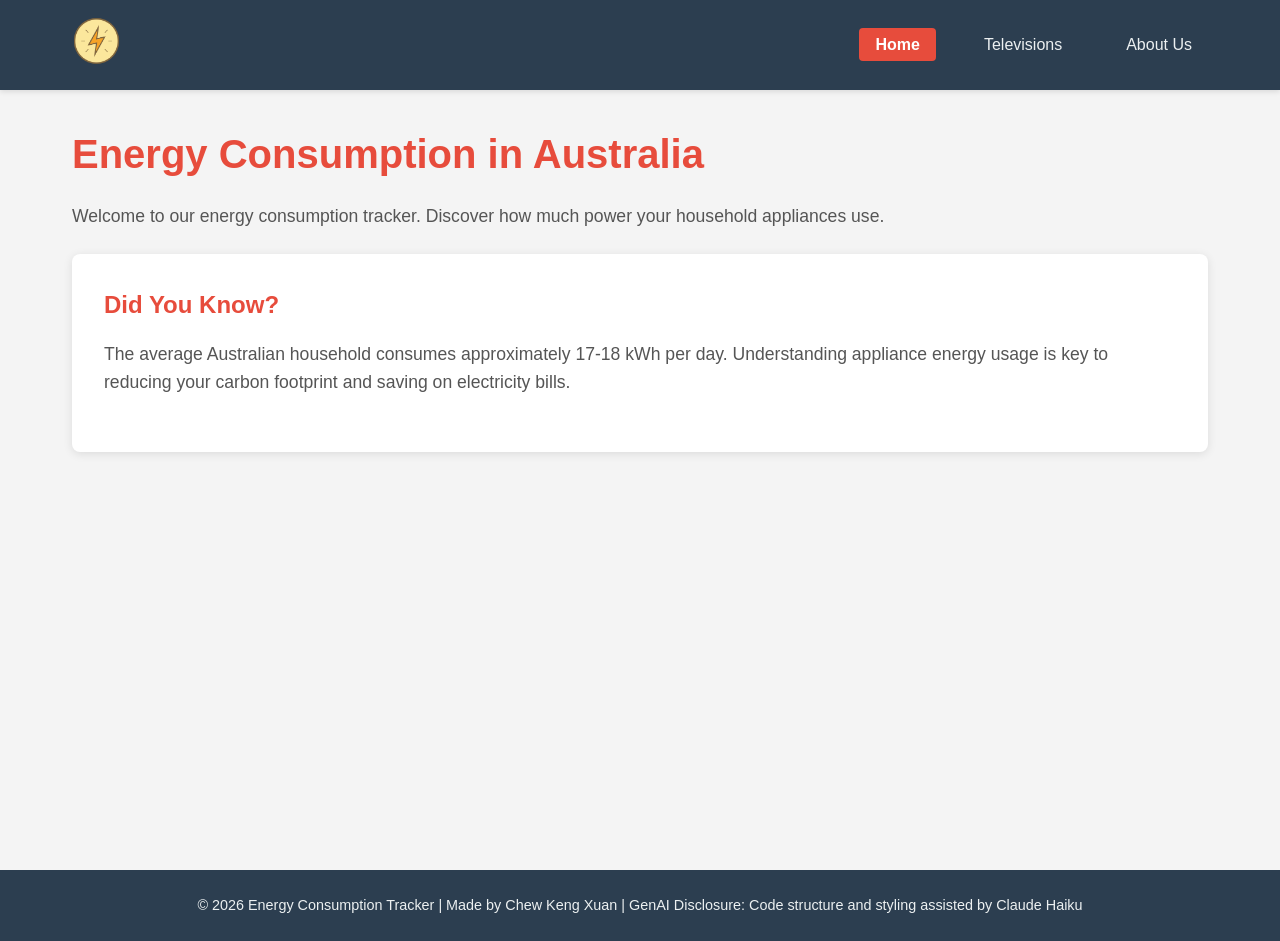
<file: Exercise 0.2/index.html>
<!DOCTYPE html>
<html lang="en">
<head>
    <meta charset="UTF-8">
    <meta name="viewport" content="width=device-width, initial-scale=1.0">
    <title>Energy Consumption - Australian Appliances</title>
    <link rel="stylesheet" href="css/styles.css">
</head>
<body>
    <!-- Navigation Bar -->
    <nav class="navbar">
        <div class="nav-container">
            <div class="logo" id="logoHome">
                <img src="images/PowerIcon.png" alt="Power Logo" class="logo-img">
            </div>
            <ul class="nav-menu">
                <li><a href="#" class="nav-link active" data-page="home">Home</a></li>
                <li><a href="#" class="nav-link" data-page="televisions">Televisions</a></li>
                <li><a href="#" class="nav-link" data-page="about">About Us</a></li>
            </ul>
        </div>
    </nav>

    <!-- Main Content -->
    <main class="container">
        <!-- Home Page -->
        <section id="home" class="page active">
            <h1>Energy Consumption in Australia</h1>
            <p>Welcome to our energy consumption tracker. Discover how much power your household appliances use.</p>
            <div class="content-box">
                <h2>Did You Know?</h2>
                <p>The average Australian household consumes approximately 17-18 kWh per day. Understanding appliance energy usage is key to reducing your carbon footprint and saving on electricity bills.</p>
            </div>
        </section>

        <!-- Televisions Page -->
        <section id="televisions" class="page">
            <h1>Television Energy Consumption</h1>
            <p>Explore the energy usage of popular television models in the Australian market.</p>
            <div class="data-grid">
                <div class="data-card">
                    <h3>LED TV (55")</h3>
                    <p><strong>Power Consumption:</strong> 80-100W</p>
                    <p><strong>Daily Usage:</strong> 4 hours</p>
                    <p><strong>Monthly Cost:</strong> $8-12 AUD</p>
                </div>
                <div class="data-card">
                    <h3>OLED TV (65")</h3>
                    <p><strong>Power Consumption:</strong> 100-150W</p>
                    <p><strong>Daily Usage:</strong> 4 hours</p>
                    <p><strong>Monthly Cost:</strong> $12-18 AUD</p>
                </div>
                <div class="data-card">
                    <h3>4K Smart TV (75")</h3>
                    <p><strong>Power Consumption:</strong> 150-200W</p>
                    <p><strong>Daily Usage:</strong> 5 hours</p>
                    <p><strong>Monthly Cost:</strong> $20-28 AUD</p>
                </div>
            </div>
        </section>

        <!-- About Us Page -->
        <section id="about" class="page">
            <h1>About Us</h1>
            <p>This website is part of the COS30045 Data Visualisation course assignment.</p>
            <div class="content-box">
                <h2>Our Mission</h2>
                <p>To educate Australians about appliance energy consumption and promote sustainable living practices through data visualisation and accessible information.</p>
            </div>
        </section>
    </main>

    <!-- Footer -->
    <footer class="footer">
        <p>&copy; 2026 Energy Consumption Tracker | Made by Chew Keng Xuan | GenAI Disclosure: Code structure and styling assisted by Claude Haiku</p>
    </footer>

    <script src="js/scripts.js"></script>
</body>
</html>
</file>
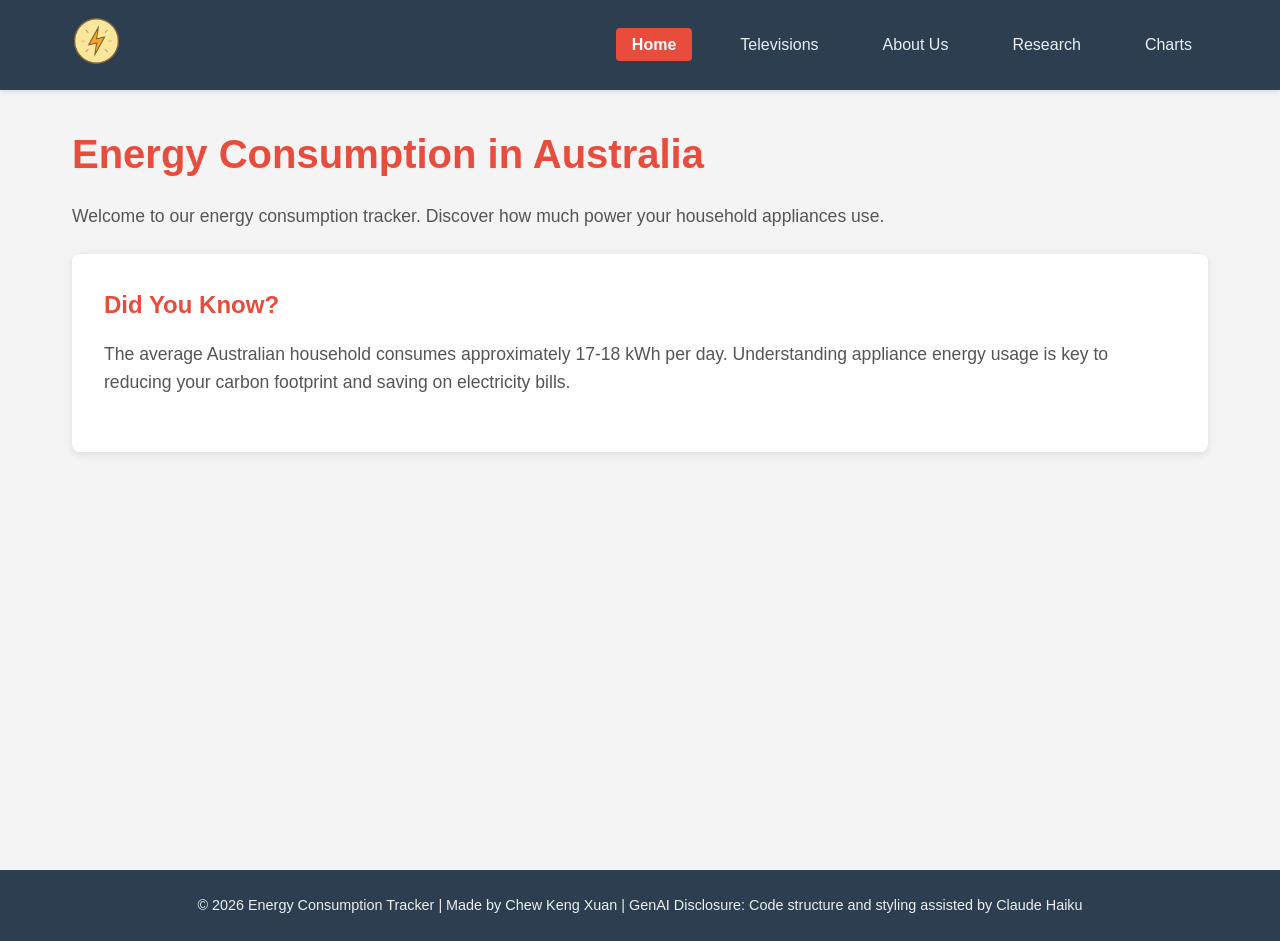
<file: Exercise 5/index.html>
<!DOCTYPE html>
<html lang="en">
<head>
    <meta charset="UTF-8">
    <meta name="viewport" content="width=device-width, initial-scale=1.0">
    <title>Energy Consumption - Australian Appliances</title>
    <link rel="stylesheet" href="css/styles.css">
</head>
<body>
    <!-- Navigation Bar -->
    <nav class="navbar">
        <div class="nav-container">
            <div class="logo" id="logoHome">
                <img src="images/PowerIcon.png" alt="Power Logo" class="logo-img">
            </div>
            <ul class="nav-menu">
                <li><a href="#" class="nav-link active" data-page="home">Home</a></li>
                <li><a href="#" class="nav-link" data-page="televisions">Televisions</a></li>
                <li><a href="#" class="nav-link" data-page="about">About Us</a></li>
                <li><a href="#" class="nav-link" data-page="research">Research</a></li>
                <li><a href="#" class="nav-link" data-page="charts">Charts</a></li>
            </ul>
        </div>
    </nav>

    <!-- Main Content -->
    <main class="container">
        <!-- Home Page -->
        <section id="home" class="page active">
            <h1>Energy Consumption in Australia</h1>
            <p>Welcome to our energy consumption tracker. Discover how much power your household appliances use.</p>
            <div class="content-box">
                <h2>Did You Know?</h2>
                <p>The average Australian household consumes approximately 17-18 kWh per day. Understanding appliance energy usage is key to reducing your carbon footprint and saving on electricity bills.</p>
            </div>
        </section>

        <!-- Televisions Page -->
        <section id="televisions" class="page">
            <h1>Television Energy Consumption</h1>
            <p>Explore the energy usage of popular television models in the Australian market.</p>
            <div class="data-grid">
                <div class="data-card">
                    <h3>LED TV (55")</h3>
                    <p><strong>Power Consumption:</strong> 80-100W</p>
                    <p><strong>Daily Usage:</strong> 4 hours</p>
                    <p><strong>Monthly Cost:</strong> $8-12 AUD</p>
                </div>
                <div class="data-card">
                    <h3>OLED TV (65")</h3>
                    <p><strong>Power Consumption:</strong> 100-150W</p>
                    <p><strong>Daily Usage:</strong> 4 hours</p>
                    <p><strong>Monthly Cost:</strong> $12-18 AUD</p>
                </div>
                <div class="data-card">
                    <h3>4K Smart TV (75")</h3>
                    <p><strong>Power Consumption:</strong> 150-200W</p>
                    <p><strong>Daily Usage:</strong> 5 hours</p>
                    <p><strong>Monthly Cost:</strong> $20-28 AUD</p>
                </div>
            </div>
        </section>

        <!-- About Us Page -->
        <section id="about" class="page">
            <h1>About Us</h1>
            <p>This website is part of the COS30045 Data Visualisation course assignment.</p>
            <div class="content-box">
                <h2>Our Mission</h2>
                <p>To educate Australians about appliance energy consumption and promote sustainable living practices through data visualisation and accessible information.</p>
            </div>
        </section>

        <!-- Charts Page -->
        <section id="charts" class="page">
            <h1>D3 Charts Dashboard</h1>
            <p>TV power consumption</p>
            <div class="content-box"class="chart-row">
                <div id="scatterPlot" class="chart-container">
                    <h3>Scatter: Energy consumption vs Star rating</h3>
                </div>
                <div id="donutChart" class="chart-container">
                    <h3>Donut: Energy consumption by screen technology (all sizes)</h3>
                </div>
            </div>
            <div class="chart-row">
                <div id="bar55Chart" class="chart-container">
                    <h3>Bar: Energy consumption by screen technology (55 inch)</h3>
                </div>
                <div id="lineChart" class="chart-container">
                    <h3>Line: Average spot power prices (1998–2024)</h3>
                </div>
            </div>
        </section>

        <!-- Research Page -->
        <section id="research" class="page">
            <h1>Data research</h1>
            <div class="content-box">
                <h2>What is a good TV model?</h2>
                <div class="content-box">
                    <h3>Problem:</h3>
                    <p>How can we balance picture quality with energy efficiency when choosing a television?</p>
                </div>
                <div class="content-box">
                    <h3>Graph:</h3>
                    <p>The chart below will show what screen technology consumes the least amount of energy. According to the data, LCD TVs are the most energy-efficient option. While OLED TVs offer superior picture quality, they tend to consume more power.</p>
                </div>
            </div>
            <div class="content-box">
                <img src="images/Bar Chart.png" alt="Bar Chart">
            </div>
            <div class="content-box">
                    <h3>Recommendation:</h3>
                    <p>For the best balance of picture quality and energy efficiency, consider an LCD TV.</p>
            </div>
            <div class="content-box">
                <h2>What's Popular?</h2>
                <div class="content-box">
                    <h3>Problem:</h3>
                    <p>What are the most popular television models in the current market?</p>
                </div>
                <div class="content-box">
                    <h3>Graph:</h3>
                    <p>The chart below shows the 5 most popular television models in the current market. Out of all the existing brands KOGAN is the most easily assesible TV brand.</p>
                </div>  
            </div>
            <div class="content-box">
                <img src="images/Bar Chart 2.png" alt="Bar Chart">
            </div>
            <div class="content-box">
                <h3>Recommendation:</h3>
                <p>For the most popular and accessible television models, consider brands like KOGAN.</p>
            </div>
        </section>
    </main>

    <!-- Footer -->
    <footer class="footer">
        <p>&copy; 2026 Energy Consumption Tracker | Made by Chew Keng Xuan | GenAI Disclosure: Code structure and styling assisted by Claude Haiku</p>
    </footer>

    <script src="js/scripts.js"></script>
    <script src="https://d3js.org/d3.v7.min.js"></script>
    <script src="js/scatter-plot.js"></script>
    <script src="js/donut-chart.js"></script>
    <script src="js/bar-chart.js"></script>
    <script src="js/line-chart.js"></script>
</body>
</html>
</file>
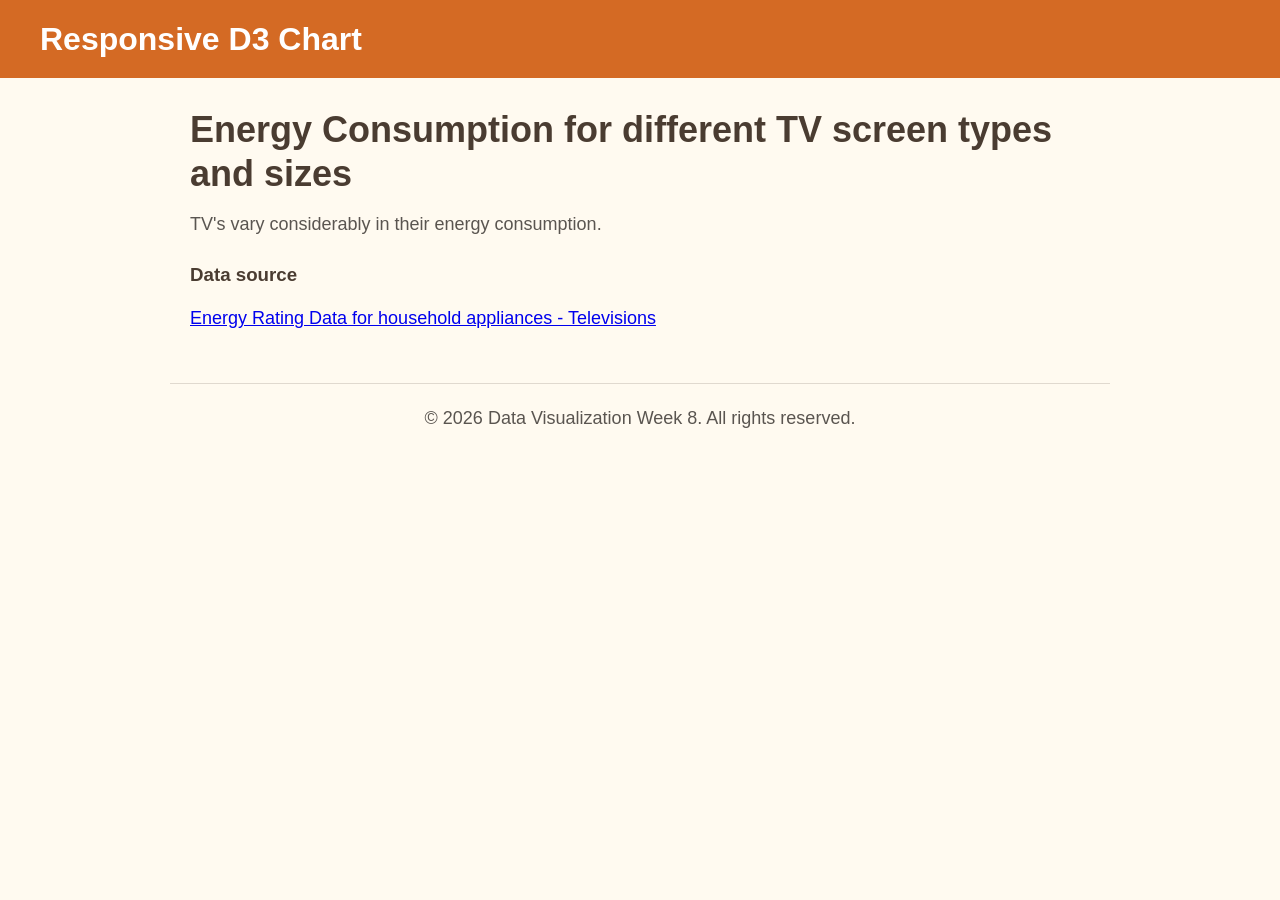
<file: Exercise 6/index.html>
<!DOCTYPE html>
<html lang="en">
    <head>
        <meta charset="UTF-8">
        <meta name="viewport" content="width=device-width, initial-scale=1.0">
        <title>Responsive D3 Chart</title>
        <link rel="stylesheet" href="css/base.css">
        <link rel="stylesheet" href="css/visualisations.css">
    </head>
    <body>
        <header>
            <h1>Responsive D3 Chart</h1>
        </header>
        <main>
            <div>
                <h1>Energy Consumption for different TV screen types and sizes</h1>
                <p>TV's vary considerably in their energy consumption.</p>
                
                <div id="filter_screen"></div>
                
                <div id="histogram" class="responsive-svg-container"></div>
                <div id="scatterplot" class="responsive-svg-container"></div>

                <div class="body">
                    <h3>Data source</h3>
                    <p>
                        <a href="https://data.gov.au/data/dataset/559708e5-480e-4f94-8429-c49571e82761/resource/93a615e5-935e-4713-a4b0-379e3f6dedc9/download/tv_2026_05_21.csv">
                            Energy Rating Data for household appliances - Televisions
                        </a><br>
                    </p>
                </div>
            </div>
        </main>

        <footer>
            <p>&copy; 2026 Data Visualization Week 8. All rights reserved.</p>
        </footer>
        
        <script src="https://d3js.org/d3.v7.min.js"></script>
        <script src="js/shared-constants.js"></script>
        <script src="js/histogram.js"></script>
        <script src="js/scatter-plot.js"></script>
        <script src="js/interactions.js"></script>
        <script src="js/load-data.js"></script>
    </body>
</html>
</file>
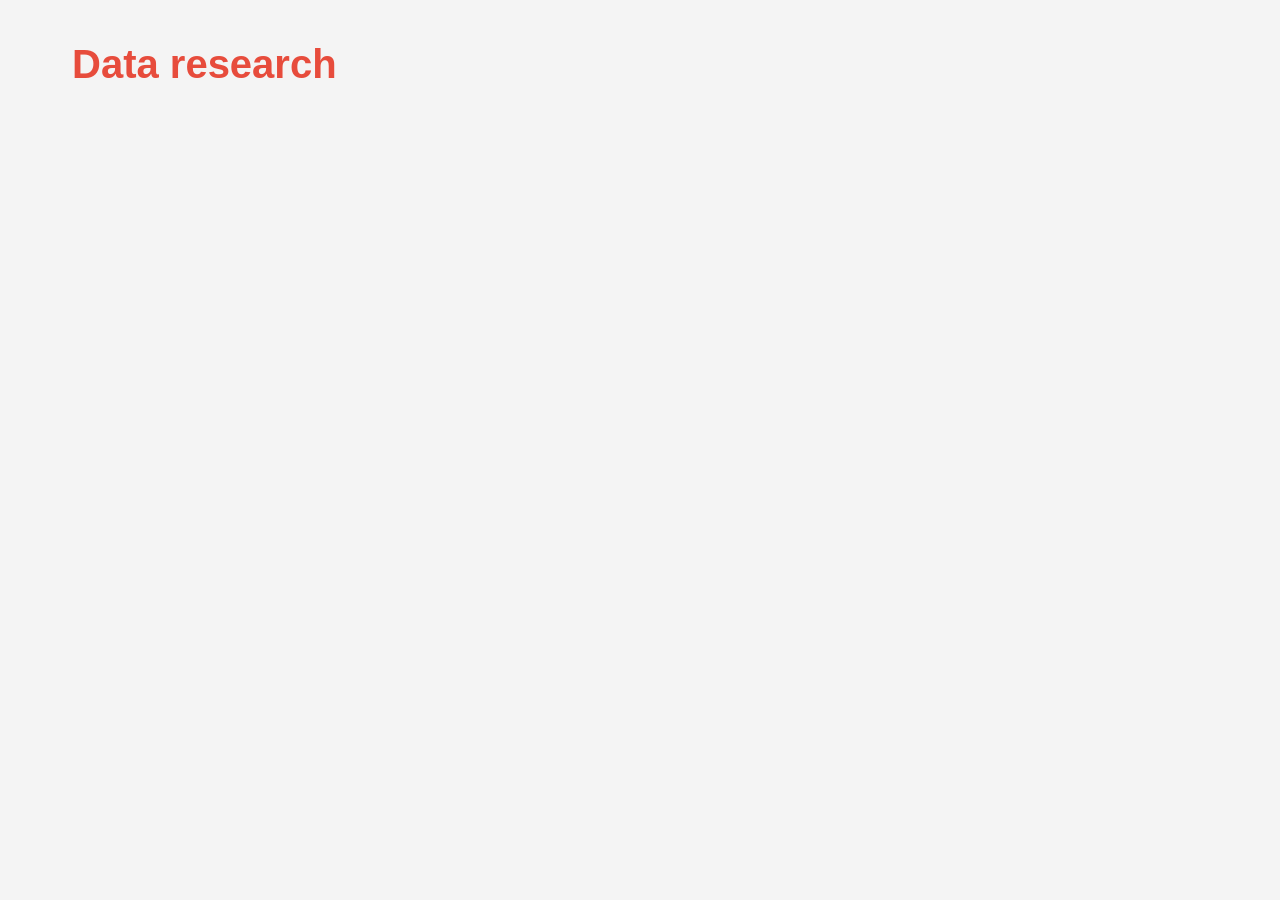
<file: Exercise 4/Exercise 4.3/index.html>
<!DOCTYPE html>
<html lang="en">
    <head>
        <meta charset="UTF-8">
        <meta name="viewport" content="width=device-width, initial-scale=1.0">
        <title>Energy Consumption - Australian Appliances</title>
        <link rel="stylesheet" href="css/styles.css">
        <script src="https://d3js.org/d3.v7.min.js"></script>
    </head>
    <body>
        <main class="container">
            <section id="data" class="page active">
                <h1>Data research</h1>
                <div class="responsive-svg-container">
                
                </div>
            </section>
        </main>
        <script src="js/chart.js"></script>
    </body>
</html>
</file>
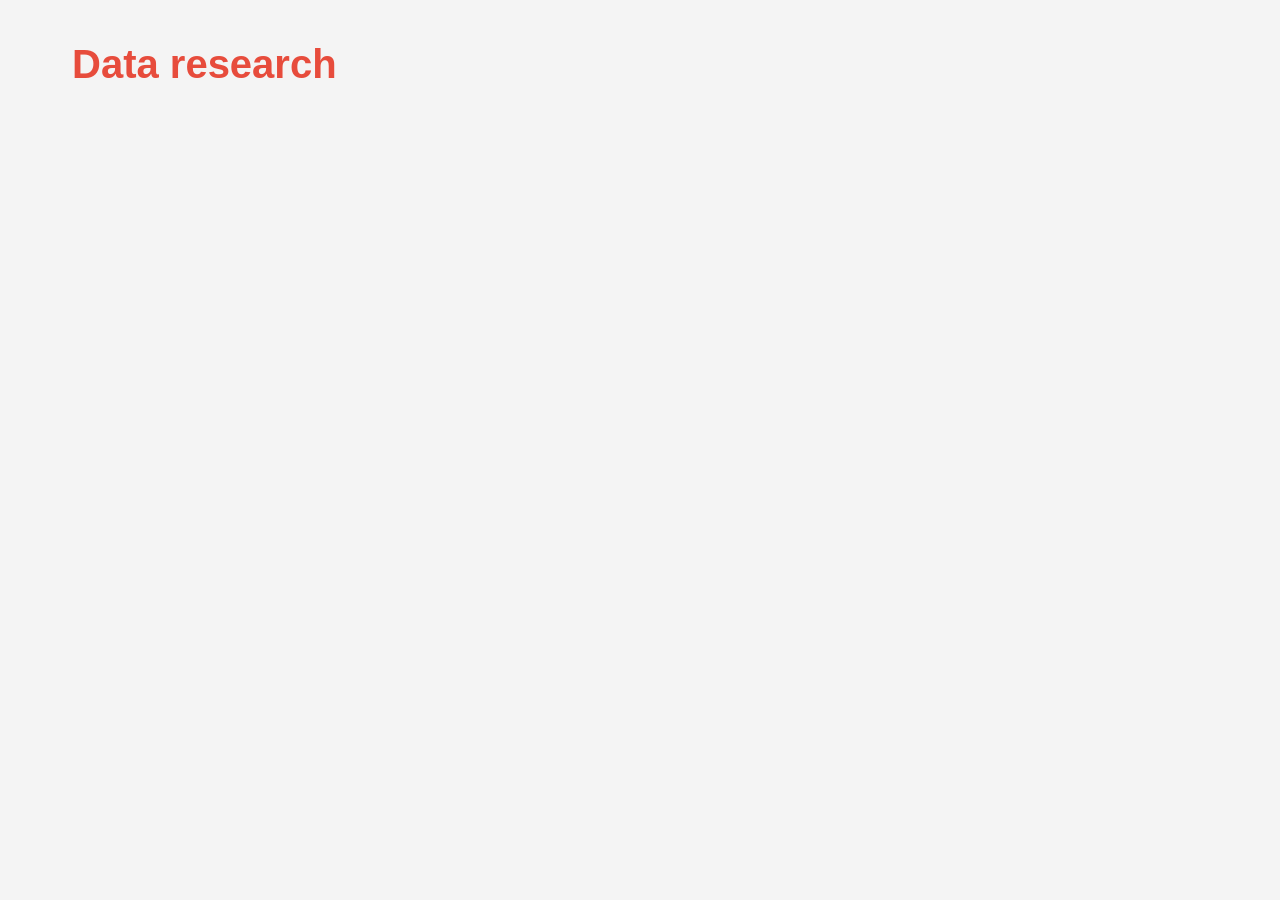
<file: Exercise 4/Exercise 4.4/index.html>
<!DOCTYPE html>
<html lang="en">
    <head>
        <meta charset="UTF-8">
        <meta name="viewport" content="width=device-width, initial-scale=1.0">
        <title>Energy Consumption - Australian Appliances</title>
        <link rel="stylesheet" href="css/styles.css">
        <script src="https://d3js.org/d3.v7.min.js"></script>
    </head>
    <body>
        <main class="container">
            <section id="data" class="page active">
                <h1>Data research</h1>
                <div class="responsive-svg-container">
                
                </div>
            </section>
        </main>
    <script src="js/load data.js"></script>
    <script src="js/chart.js"></script>
</body>
</html>
</file>
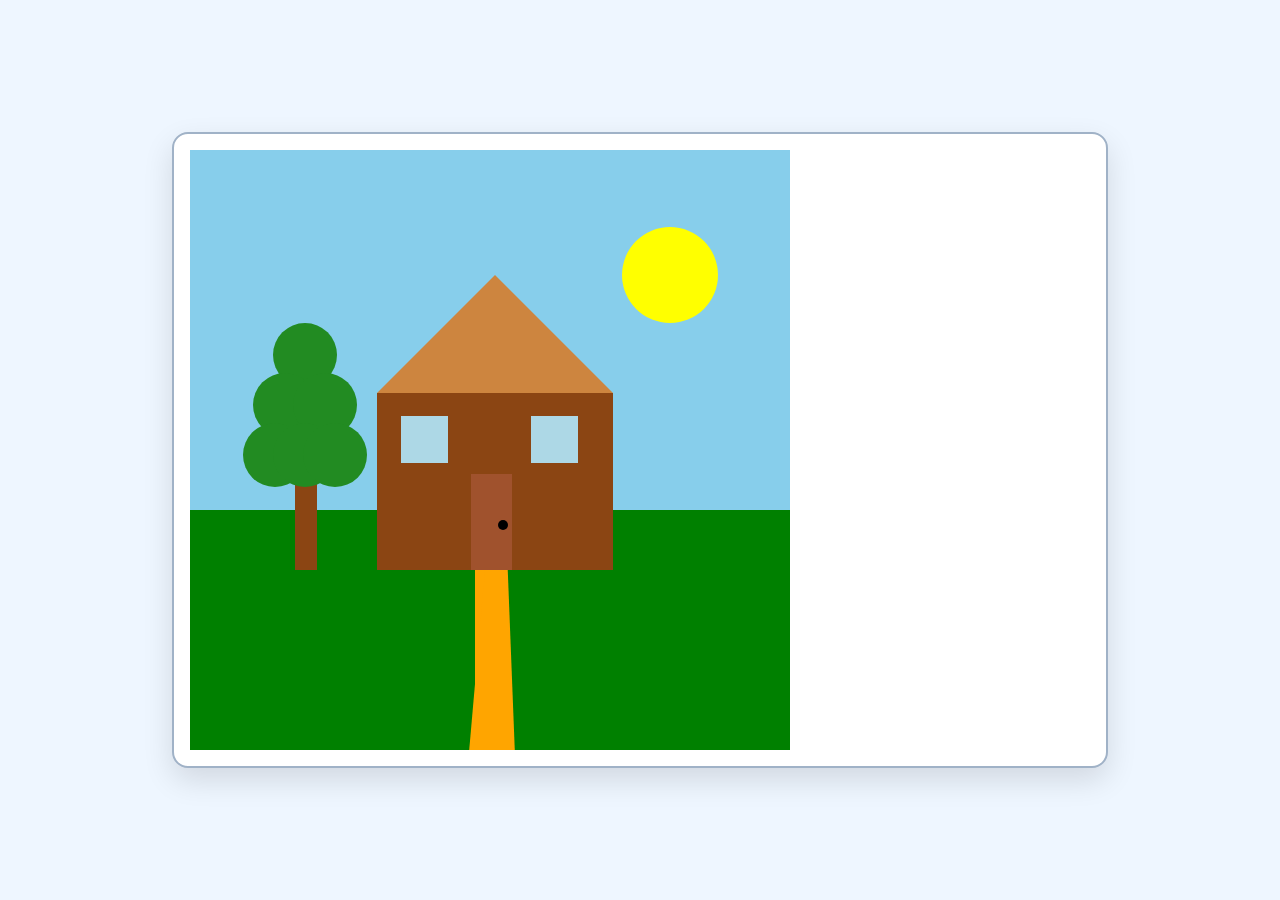
<file: Exercise 4/Exercise 4.1/house-garden-svg.html>
<!DOCTYPE html>
<html lang="en">
<head>
  <meta charset="UTF-8" />
  <meta name="viewport" content="width=device-width, initial-scale=1.0" />
  <title>House and Garden SVG Demo</title>
  <link rel="stylesheet" href="style.css" />
</head>
<body>
  <div class="frame">
    <svg viewBox="0 0 900 600" role="img" aria-labelledby="title desc">
     <rect width="600" height="360" fill="#87CEEB" />

  <rect y="360" width="600" height="240" fill="#008000" />

  <circle cx="480" cy="125" r="48" fill="#FFFF00" />

  <path d="M 285 420 L 285 590 L 295 590 L 295 420 Z" fill="#FFA500" />
  <path d="M 315 350 L 340 990 L 245 990 L 295 420 Z" fill="#FFA500" />

  <rect x="105" y="315" width="22" height="105" fill="#8B4513" />

  <circle cx="115" cy="205" r="32" fill="#228B22" />
  <circle cx="95" cy="255" r="32" fill="#228B22" />
  <circle cx="135" cy="255" r="32" fill="#228B22" />
  <circle cx="85" cy="305" r="32" fill="#228B22" />
  <circle cx="115" cy="305" r="32" fill="#228B22" />
  <circle cx="145" cy="305" r="32" fill="#228B22" />

  <rect x="187" y="243" width="236" height="177" fill="#8B4513" />

  <polygon points="187,243 423,243 305,125" fill="#CD853F" />

  <rect x="211" y="266" width="47" height="47" fill="#ADD8E6" />
  <rect x="341" y="266" width="47" height="47" fill="#ADD8E6" />

  <rect x="281" y="324" width="41" height="96" fill="#A0522D" />

  <circle cx="313" cy="375" r="5" fill="#000000" />
    </svg>
  </div>
</body>
</html>
</file>
<file: Exercise 0.2/css/styles.css>
* {
    margin: 0;
    padding: 0;
    box-sizing: border-box;
}

body {
    font-family: 'Segoe UI', Tahoma, Geneva, Verdana, sans-serif;
    line-height: 1.6;
    color: #333;
    background-color: #f4f4f4;
}

/* Navigation Bar */
.navbar {
    background-color: #2c3e50;
    padding: 1rem 0;
    position: sticky;
    top: 0;
    z-index: 100;
    box-shadow: 0 2px 5px rgba(0,0,0,0.1);
}

.nav-container {
    display: flex;
    justify-content: space-between;
    align-items: center;
    max-width: 1200px;
    margin: 0 auto;
    padding: 0 2rem;
}

.logo {
    cursor: pointer;
    transition: transform 0.3s ease;
}

.logo:hover {
    transform: scale(1.1);
}

.logo-img {
    height: 50px;
    width: auto;
}

.nav-menu {
    display: flex;
    list-style: none;
    gap: 2rem;
}

.nav-link {
    color: #ecf0f1;
    text-decoration: none;
    padding: 0.5rem 1rem;
    border-radius: 4px;
    transition: all 0.3s ease;
}

.nav-link:hover {
    background-color: #e74c3c;
    color: white;
}

.nav-link.active {
    background-color: #e74c3c;
    color: white;
    font-weight: bold;
}

/* Main Content */
.container {
    max-width: 1200px;
    margin: 2rem auto;
    padding: 0 2rem;
    min-height: calc(100vh - 200px);
}

.page {
    display: none;
    animation: fadeIn 0.5s ease;
}

.page.active {
    display: block;
}

@keyframes fadeIn {
    from {
        opacity: 0;
    }
    to {
        opacity: 1;
    }
}

.page h1 {
    color: #e74c3c;
    margin-bottom: 1rem;
    font-size: 2.5rem;
}

.page p {
    font-size: 1.1rem;
    margin-bottom: 1.5rem;
    color: #555;
}

.content-box {
    background-color: white;
    padding: 2rem;
    border-radius: 8px;
    box-shadow: 0 2px 10px rgba(0,0,0,0.1);
    margin-top: 1.5rem;
}

.content-box h2 {
    color: #e74c3c;
    margin-bottom: 1rem;
}

/* Data Grid */
.data-grid {
    display: grid;
    grid-template-columns: repeat(auto-fit, minmax(300px, 1fr));
    gap: 2rem;
    margin-top: 2rem;
}

.data-card {
    background-color: white;
    padding: 1.5rem;
    border-radius: 8px;
    box-shadow: 0 2px 10px rgba(0,0,0,0.1);
    border-left: 4px solid #e74c3c;
    transition: transform 0.3s ease, box-shadow 0.3s ease;
}

.data-card:hover {
    transform: translateY(-5px);
    box-shadow: 0 5px 20px rgba(0,0,0,0.15);
}

.data-card h3 {
    color: #2c3e50;
    margin-bottom: 1rem;
}

.data-card p {
    margin-bottom: 0.5rem;
    font-size: 1rem;
}

/* Footer */
.footer {
    background-color: #2c3e50;
    color: #ecf0f1;
    text-align: center;
    padding: 1.5rem;
    margin-top: 3rem;
}

.footer p {
    margin: 0;
    font-size: 0.9rem;
}

/* Responsive Design */
@media (max-width: 768px) {
    .nav-container {
        flex-direction: column;
        gap: 1rem;
    }

    .nav-menu {
        flex-direction: column;
        gap: 0.5rem;
    }

    .page h1 {
        font-size: 1.8rem;
    }

    .data-grid {
        grid-template-columns: 1fr;
    }
}
</file>
<file: Exercise 5/css/styles.css>
* {
    margin: 0;
    padding: 0;
    box-sizing: border-box;
}

body {
    font-family: 'Segoe UI', Tahoma, Geneva, Verdana, sans-serif;
    line-height: 1.6;
    color: #333;
    background-color: #f4f4f4;
}

/* Navigation Bar */
.navbar {
    background-color: #2c3e50;
    padding: 1rem 0;
    position: sticky;
    top: 0;
    z-index: 100;
    box-shadow: 0 2px 5px rgba(0,0,0,0.1);
}

.nav-container {
    display: flex;
    justify-content: space-between;
    align-items: center;
    max-width: 1200px;
    margin: 0 auto;
    padding: 0 2rem;
}

.logo {
    cursor: pointer;
    transition: transform 0.3s ease;
}

.logo:hover {
    transform: scale(1.1);
}

.logo-img {
    height: 50px;
    width: auto;
}

.nav-menu {
    display: flex;
    list-style: none;
    gap: 2rem;
}

.nav-link {
    color: #ecf0f1;
    text-decoration: none;
    padding: 0.5rem 1rem;
    border-radius: 4px;
    transition: all 0.3s ease;
}

.nav-link:hover {
    background-color: #e74c3c;
    color: white;
}

.nav-link.active {
    background-color: #e74c3c;
    color: white;
    font-weight: bold;
}

/* Main Content */
.container {
    max-width: 1200px;
    margin: 2rem auto;
    padding: 0 2rem;
    min-height: calc(100vh - 200px);
}

.page {
    display: none;
    animation: fadeIn 0.5s ease;
}

.page.active {
    display: block;
}

@keyframes fadeIn {
    from {
        opacity: 0;
    }
    to {
        opacity: 1;
    }
}

.page h1 {
    color: #e74c3c;
    margin-bottom: 1rem;
    font-size: 2.5rem;
}

.page p {
    font-size: 1.1rem;
    margin-bottom: 1.5rem;
    color: #555;
}

.content-box {
    background-color: white;
    padding: 2rem;
    border-radius: 8px;
    box-shadow: 0 2px 10px rgba(0,0,0,0.1);
    margin-top: 1.5rem;
}

.content-box h2 {
    color: #e74c3c;
    margin-bottom: 1rem;
}

.content-box img {
    max-width: 100%;
    height: auto;
    display: block;
    margin: 0 auto;
}

/* Data Grid */
.data-grid {
    display: grid;
    grid-template-columns: repeat(auto-fit, minmax(300px, 1fr));
    gap: 2rem;
    margin-top: 2rem;
}

.data-card {
    background-color: white;
    padding: 1.5rem;
    border-radius: 8px;
    box-shadow: 0 2px 10px rgba(0,0,0,0.1);
    border-left: 4px solid #e74c3c;
    transition: transform 0.3s ease, box-shadow 0.3s ease;
}

.data-card:hover {
    transform: translateY(-5px);
    box-shadow: 0 5px 20px rgba(0,0,0,0.15);
}

.data-card h3 {
    color: #2c3e50;
    margin-bottom: 1rem;
}

.data-card p {
    margin-bottom: 0.5rem;
    font-size: 1rem;
}

/* Chart layout */
.chart-row {
    display: flex;
    flex-wrap: wrap;
    gap: 1.5rem;
    margin-top: 1.5rem;
    width: 100%;
}

.chart-container {
    flex: 1 1 0;
    min-width: 480px; /* Ensures charts have enough room side-by-side */
    background: #fff;
    padding: 1.5rem;
    border-radius: 8px;
    box-shadow: 0 4px 6px rgba(0, 0, 0, 0.05);
    border: 1px solid #e0e0e0;
    box-sizing: border-box;
}

.chart-container h3 {
    margin-top: 0;
    margin-bottom: 1.5rem;
    font-size: 15px;
    color: #2c3e50;
    border-bottom: 1px solid #eee;
    padding-bottom: 10px;
}

/* Global SVG scaling for D3 graphics inside containers */
svg {
    display: block;
    max-width: 100%;
    height: auto;
    margin: 0 auto;
}
/* Footer */
.footer {
    background-color: #2c3e50;
    color: #ecf0f1;
    text-align: center;
    padding: 1.5rem;
    margin-top: 3rem;
}

.footer p {
    margin: 0;
    font-size: 0.9rem;
}

/* Responsive Design */
@media (max-width: 768px) {
    .nav-container {
        flex-direction: column;
        gap: 1rem;
    }

    .nav-menu {
        flex-direction: column;
        gap: 0.5rem;
    }

    .page h1 {
        font-size: 1.8rem;
    }

    .data-grid {
        grid-template-columns: 1fr;
    }
}
</file>
<file: Exercise 6/css/base.css>
/* Overall page reset and structure */
body {
    font-family: 'Roboto', 'Helvetica Neue', Arial, sans-serif;
    margin: 0;
    padding: 0;
    background-color: #fffaf0;
    color: #4a3c31; 
}

/* Banner header styling */
header {
    background-color: #d46a24;
    padding: 20px 40px;
    margin-bottom: 30px;
}

header h1 {
    color: #ffffff;
    font-size: 32px;
    margin: 0;
    font-weight: 700;
}

main {
    max-width: 900px;
    margin: 0 auto;
    padding: 0 20px;
}

h1 {
    font-size: 36px;
    color: #4a3c31;
    margin-bottom: 15px;
    font-weight: 700;
    line-height: 1.2;
}

p {
    font-size: 18px;
    line-height: 1.6;
    color: #5a5550;
    margin-top: 0;
    margin-bottom: 25px;
}


#filter_screen {
    margin-bottom: 25px;
}

button.filter {
    background-color: #d46a24;
    color: #ffffff;
    border: none;
    padding: 10px 24px;
    margin-right: 12px;
    margin-bottom: 10px;
    font-size: 18px;
    font-weight: bold;
    border-radius: 6px;
    cursor: pointer;
    transition: background-color 0.2s ease, color 0.2s ease;
}


button.filter.active {
    background-color: #f7ca84; 
    color: #d46a24;            
}


button.filter:hover:not(.active) {
    background-color: #b3561b;
}


.axis-label {
    font-family: 'Roboto', sans-serif;
    font-size: 14px;
    fill: #5a3e2b;
}

/* Container for the SVG visualization */
.responsive-svg-container {
    width: 100%;
    max-width: 800px;
    margin: 20px 0;
}

/* Footer layout styling */
footer {
    max-width: 900px;
    margin: 50px auto 20px auto;
    padding: 20px;
    border-top: 1px solid #e0d9cf;
    text-align: center;
    font-size: 14px;
    color: #8c8275;
}
</file>
<file: Exercise 6/css/visualisations.css>
/* Responsive container of the svg element */
.responsive-svg-container {
    width: 100%;
    max-width: 1000px;
}
@media screen and (max-width: 596px) {
    .responsive-svg-container {
        margin-bottom: 20px;
    }
}

.axis-label {
    font-family: 'Roboto', sans-serif;
    font-size: 14px;
    fill:#5a3e2b;
}

button.filter, button.filter-size {
    background-color: #d46a24;
    color: white;
    border: none;
    padding: 8px 16px;
    margin: 5px;
    font-size: 16px;
    font-weight: bold;
    border-radius: 4px;
    cursor: pointer;
}

button.filter.active, button.filter-size.active {
    background-color: #f7ca84; 
    color: #d46a24;
}
</file>
<file: Exercise 4/Exercise 4.3/css/styles.css>
* {
    margin: 0;
    padding: 0;
    box-sizing: border-box;
}

body {
    font-family: 'Segoe UI', Tahoma, Geneva, Verdana, sans-serif;
    line-height: 1.6;
    color: #333;
    background-color: #f4f4f4;
}

/* Navigation Bar */
.navbar {
    background-color: #2c3e50;
    padding: 1rem 0;
    position: sticky;
    top: 0;
    z-index: 100;
    box-shadow: 0 2px 5px rgba(0,0,0,0.1);
}

.nav-container {
    display: flex;
    justify-content: space-between;
    align-items: center;
    max-width: 1200px;
    margin: 0 auto;
    padding: 0 2rem;
}

.logo {
    cursor: pointer;
    transition: transform 0.3s ease;
}

.logo:hover {
    transform: scale(1.1);
}

.logo-img {
    height: 50px;
    width: auto;
}

.nav-menu {
    display: flex;
    list-style: none;
    gap: 2rem;
}

.nav-link {
    color: #ecf0f1;
    text-decoration: none;
    padding: 0.5rem 1rem;
    border-radius: 4px;
    transition: all 0.3s ease;
}

.nav-link:hover {
    background-color: #e74c3c;
    color: white;
}

.nav-link.active {
    background-color: #e74c3c;
    color: white;
    font-weight: bold;
}

/* Main Content */
.container {
    max-width: 1200px;
    margin: 2rem auto;
    padding: 0 2rem;
    min-height: calc(100vh - 200px);
}

.page {
    display: none;
    animation: fadeIn 0.5s ease;
}

.page.active {
    display: block;
}

@keyframes fadeIn {
    from {
        opacity: 0;
    }
    to {
        opacity: 1;
    }
}

.page h1 {
    color: #e74c3c;
    margin-bottom: 1rem;
    font-size: 2.5rem;
}

.page p {
    font-size: 1.1rem;
    margin-bottom: 1.5rem;
    color: #555;
}

.content-box {
    background-color: white;
    padding: 2rem;
    border-radius: 8px;
    box-shadow: 0 2px 10px rgba(0,0,0,0.1);
    margin-top: 1.5rem;
}

.content-box h2 {
    color: #e74c3c;
    margin-bottom: 1rem;
}

.content-box img {
    max-width: 100%;
    height: auto;
    display: block;
    margin: 0 auto;
}

/* Data Grid */
.data-grid {
    display: grid;
    grid-template-columns: repeat(auto-fit, minmax(300px, 1fr));
    gap: 2rem;
    margin-top: 2rem;
}

.data-card {
    background-color: white;
    padding: 1.5rem;
    border-radius: 8px;
    box-shadow: 0 2px 10px rgba(0,0,0,0.1);
    border-left: 4px solid #e74c3c;
    transition: transform 0.3s ease, box-shadow 0.3s ease;
}

.data-card:hover {
    transform: translateY(-5px);
    box-shadow: 0 5px 20px rgba(0,0,0,0.15);
}

.data-card h3 {
    color: #2c3e50;
    margin-bottom: 1rem;
}

.data-card p {
    margin-bottom: 0.5rem;
    font-size: 1rem;
}

.responsive-svg-container {
    margin-right: auto;
    margin-left: auto;
    width: 100%;
    max-width: 1200px;
}


/* Footer */
.footer {
    background-color: #2c3e50;
    color: #ecf0f1;
    text-align: center;
    padding: 1.5rem;
    margin-top: 3rem;
}

.footer p {
    margin: 0;
    font-size: 0.9rem;
}

/* Responsive Design */
@media (max-width: 768px) {
    .nav-container {
        flex-direction: column;
        gap: 1rem;
    }

    .nav-menu {
        flex-direction: column;
        gap: 0.5rem;
    }

    .page h1 {
        font-size: 1.8rem;
    }

    .data-grid {
        grid-template-columns: 1fr;
    }
}
</file>
<file: Exercise 4/Exercise 4.4/css/styles.css>
* {
    margin: 0;
    padding: 0;
    box-sizing: border-box;
}

body {
    font-family: 'Segoe UI', Tahoma, Geneva, Verdana, sans-serif;
    line-height: 1.6;
    color: #333;
    background-color: #f4f4f4;
}

/* Navigation Bar */
.navbar {
    background-color: #2c3e50;
    padding: 1rem 0;
    position: sticky;
    top: 0;
    z-index: 100;
    box-shadow: 0 2px 5px rgba(0,0,0,0.1);
}

.nav-container {
    display: flex;
    justify-content: space-between;
    align-items: center;
    max-width: 1200px;
    margin: 0 auto;
    padding: 0 2rem;
}

.logo {
    cursor: pointer;
    transition: transform 0.3s ease;
}

.logo:hover {
    transform: scale(1.1);
}

.logo-img {
    height: 50px;
    width: auto;
}

.nav-menu {
    display: flex;
    list-style: none;
    gap: 2rem;
}

.nav-link {
    color: #ecf0f1;
    text-decoration: none;
    padding: 0.5rem 1rem;
    border-radius: 4px;
    transition: all 0.3s ease;
}

.nav-link:hover {
    background-color: #e74c3c;
    color: white;
}

.nav-link.active {
    background-color: #e74c3c;
    color: white;
    font-weight: bold;
}

/* Main Content */
.container {
    max-width: 1200px;
    margin: 2rem auto;
    padding: 0 2rem;
    min-height: calc(100vh - 200px);
}

.page {
    display: none;
    animation: fadeIn 0.5s ease;
}

.page.active {
    display: block;
}

@keyframes fadeIn {
    from {
        opacity: 0;
    }
    to {
        opacity: 1;
    }
}

.page h1 {
    color: #e74c3c;
    margin-bottom: 1rem;
    font-size: 2.5rem;
}

.page p {
    font-size: 1.1rem;
    margin-bottom: 1.5rem;
    color: #555;
}

.content-box {
    background-color: white;
    padding: 2rem;
    border-radius: 8px;
    box-shadow: 0 2px 10px rgba(0,0,0,0.1);
    margin-top: 1.5rem;
}

.content-box h2 {
    color: #e74c3c;
    margin-bottom: 1rem;
}

.content-box img {
    max-width: 100%;
    height: auto;
    display: block;
    margin: 0 auto;
}

/* Data Grid */
.data-grid {
    display: grid;
    grid-template-columns: repeat(auto-fit, minmax(300px, 1fr));
    gap: 2rem;
    margin-top: 2rem;
}

.data-card {
    background-color: white;
    padding: 1.5rem;
    border-radius: 8px;
    box-shadow: 0 2px 10px rgba(0,0,0,0.1);
    border-left: 4px solid #e74c3c;
    transition: transform 0.3s ease, box-shadow 0.3s ease;
}

.data-card:hover {
    transform: translateY(-5px);
    box-shadow: 0 5px 20px rgba(0,0,0,0.15);
}

.data-card h3 {
    color: #2c3e50;
    margin-bottom: 1rem;
}

.data-card p {
    margin-bottom: 0.5rem;
    font-size: 1rem;
}

.responsive-svg-container {
    margin-right: auto;
    margin-left: auto;
    width: 100%;
    max-width: 1200px;
}


/* Footer */
.footer {
    background-color: #2c3e50;
    color: #ecf0f1;
    text-align: center;
    padding: 1.5rem;
    margin-top: 3rem;
}

.footer p {
    margin: 0;
    font-size: 0.9rem;
}

/* Responsive Design */
@media (max-width: 768px) {
    .nav-container {
        flex-direction: column;
        gap: 1rem;
    }

    .nav-menu {
        flex-direction: column;
        gap: 0.5rem;
    }

    .page h1 {
        font-size: 1.8rem;
    }

    .data-grid {
        grid-template-columns: 1fr;
    }
}
</file>
<file: Exercise 4/Exercise 4.1/style.css>
body {
      margin: 0;
      font-family: Arial, sans-serif;
      background: #eef6ff;
      display: flex;
      justify-content: center;
      align-items: center;
      min-height: 100vh;
    }
    .frame {
      background: white;
      border: 2px solid #a0b2c7;
      border-radius: 16px;
      box-shadow: 0 12px 30px rgba(0,0,0,0.12);
      padding: 16px;
      max-width: 900px;
      width: 100%;
    }
    svg {
      width: 100%;
      height: auto;
      display: block;
    }
    .label {
      font-size: 14px;
      fill: #333;
      font-weight: 600;
    }
</file>
